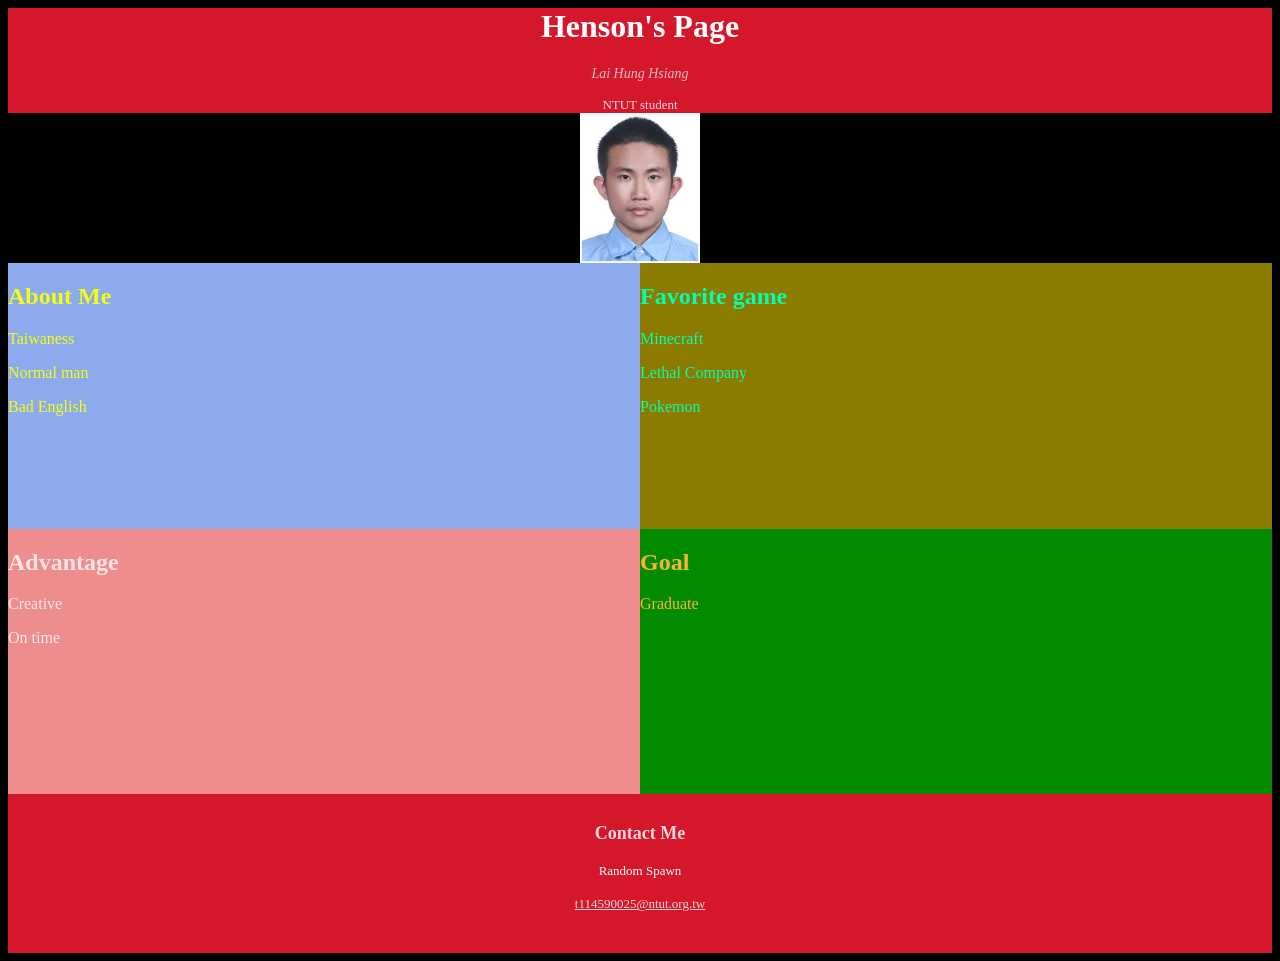
<file: 20260923.html>
<head>
    <title>我的個人網頁</title>
    <style>
        body {
            background-color: black;
        }
        header {
            background-color:#d4172a;
            color: #FFFFFF;
            text-align: center;
        }
        header h1 {
            font-weight: bold;
        }
        header p.subtitle {
            font-style: italic;
            font-size: 14px;
            margin: 0 0 15px 0;
            color: #E2C0C4;
        }
        header p.info {
            font-size: 13px;
            margin: 0;
            color: #F8D7DA;
        }
        .poster-section {
            background-color: #1A1D20;
            padding: 30px 20px;
            text-align: center;
        }
        .poster-image {
            background-color: #1A1D20;
            text-align: center;
        }
        .poster-caption {
            background-color: #1A1D20;
            padding: 30px 20px;
            text-align: center;
            color: #FFFFFF;
        }
        .row{
            display: flex;
            height: 30%;
        }
        .box1{
            background-color: rgb(141, 170, 238);
            width:50%;
            height: auto;
        }
        .box1 h2{
            color: #f3ff0e;
        }
        .box1 p{
            color: #f3ff0e;
        }
        .box2{
            background-color: rgb(139, 123, 0);
            width: 50%;
            height: auto;
        }
        .box2 h2{
            color: #03ffaf;
        }
        .box2 h3{
            color: #03ffaf;
        }
        .box2 p{
            color: #03ffaf;
        }
        .box3{
            background-color: rgb(238, 141, 141);
            width:50%;
            height: auto;
        }
        .box3 h2{
            color: #fde5e7;
        }
        .box3 p{
            color: #fde5e7;
        }
        .box4{
            background-color: rgb(2, 139, 0);
            width: 50%;
            height: auto;
        }
        .box4 h2{
            color: #f9b52c;
        }
        .box4 h3{
            color: #f9b52c;
        }
        .box4 p{
            color: #f9b52c;
        }
        footer {
            background-color: #d4172a;
            color: #FFFFFF;
            text-align: center;
            padding: 25px 20px;
            font-size: 13px;
            line-height: 1.6;
        }
        footer h3 {
            font-size: 18px;
            margin: 0 0 10px 0;
            color: #F8D7DA;
        }
        footer a {
            color: #F8D7DA;
            text-decoration: underline;
        }
    </style>
</head>
<body>
    <header>
        <h1>Henson's Page</h1>
        <p class="subtitle">Lai Hung Hsiang</p>
        <p class="info">NTUT student</p>
    </header>
    <img src="H126429165.png" width="120" height="150" style="display: block; margin: 0 auto;">
    <div class="row">
        <div class="box1">
            <h2>About Me</h2>
            <p>Taiwaness</p>
            <p>Normal man</p>
            <p>Bad English</p>
        </div>
        <div class="box2">
            <h2>Favorite game</h2>
            <p>Minecraft</p>
            <p>Lethal Company</p>
            <p>Pokemon</p>
        </div>
    </div>
    <div class="row">
        <div class="box3">
            <h2>Advantage</h2>
            <p>Creative</p>
            <p>On time</p>
        </div>
        <div class="box4">
            <h2>Goal</h2>
            <p>Graduate</p>
        </div>
    </div>
    <footer>
        <h3>Contact Me</h3>
        <p>
            Random Spawn
        </p>
        <p>
            <a href="mailto:t114590025@ntut.org.tw">t114590025@ntut.org.tw</a>
        </p>
    </footer>

</body>
</html>
</file>
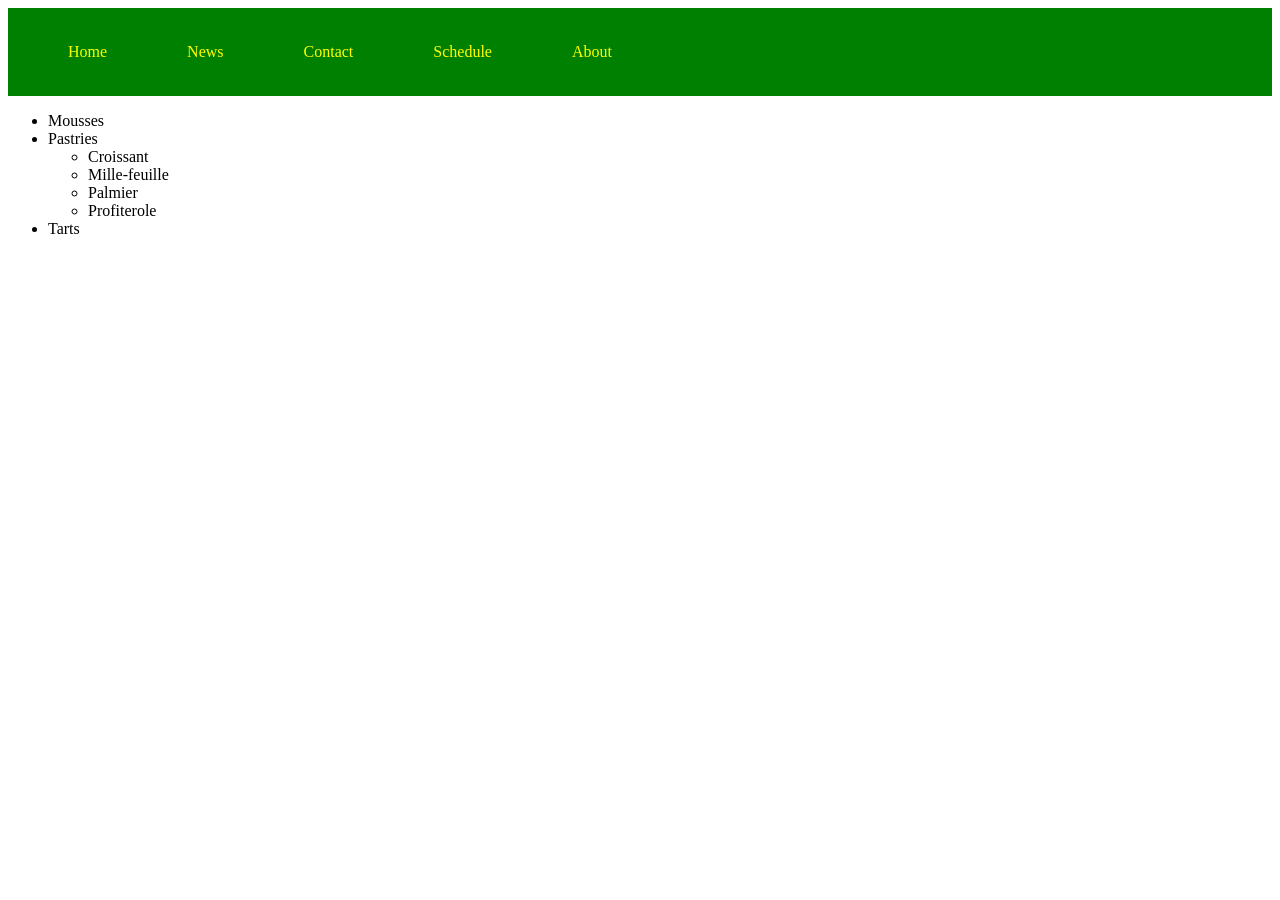
<file: about/about.html>
<head>
    <title>web pages</title>
    <style>
        a{
            padding: 20px;
        }
        a:link{
        color:yellow;
        text-decoration: none;
        }
        a:visited{
        color:yellow;
        }
        a:hover {
        background-color:black;
        color:#ffffff;
        text-decoration: underline;
  text-decoration-style: wavy;
        }
        .he{
            background-color: green;
            height: 10%;
            display: flex;
            align-items: center;
        }
    </style>
</head>
<body>
    <header>
    <div class="he">
        <ul><a href="home/home.html">Home</a></ul>
        <ul><a href="news/news.html">News</a></ul>
        <ul><a href="contact/contact.html">Contact</a></ul>
        <ul><a href="schedule/schedule.html">Schedule</a></ul>
        <ul><a href="about/about.html">About</a></ul>
    </div>
    </header>
    <ul>
        <li>Mousses</li>
        <li>Pastries</li>
        <ul style="list-style-type: circle;">
            <li>Croissant</li>
            <li>Mille-feuille</li>
            <li>Palmier</li>
            <li>Profiterole</li>
        </ul>
        <li>Tarts</li>
    </ul>
</body>
</html>
</file>
